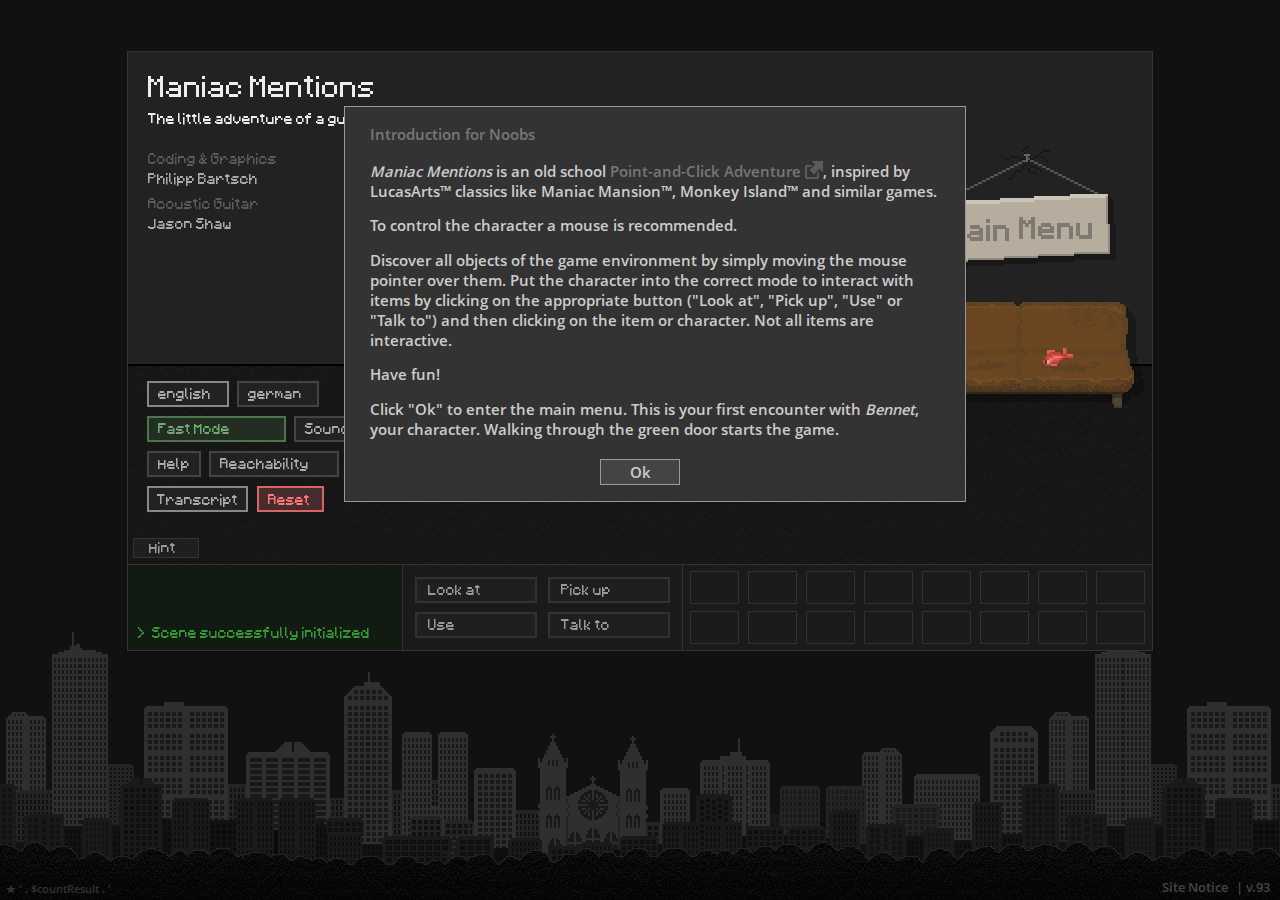
<file: index.html>
<!DOCTYPE html>

<html lang="en-US">

    <head>
        <title>Maniac Mentions</title>
        
        <meta charset="utf-8">
        <meta name=viewport content="width=device-width, initial-scale=1">
        <meta name="description" content="Point-and-Click Adventure Game">
        <meta name="keywords" content="Game, Adventure, Point-and-Click, JavaScript, Adventure Game, Maniac Mansion, Retro, maniac mention">
        <meta name="robots" content="index, follow">
        <meta name="author" content="Philipp Bartsch">
        <meta name="designer" content="Philipp Bartsch">
        <meta name="publisher" content="Philipp Bartsch">
        <meta name="distribution" content="web">
        
        <link rel="shortcut icon" href="img/favicon.ico">
        <link rel="apple-touch-icon" href="img/apple_touch_icon.png">
        <!-- <link rel="icon" href="img/icon_32.png" sizes="32x32"> -->
        <link rel="icon" href="img/icon_192.png" sizes="192x192">
        <link rel="preload" href="css/minecraftia.woff" as="font" type="font/woff" crossorigin="anonymous">
        <link rel="stylesheet" type="text/css" href="css/style.css" media="screen" />
        
        <script src="js/ua-parser.min.js"></script>
        <script src="js/pxloader-images.min.js"></script>
        <script src="js/pathfinding.inc.js"></script>
        <script src="js/resources.js"></script>
        <script src="js/classes.inc.js"></script>
        <script src="js/functions.inc.js"></script>

        <!-- <script src="js/bennet1.js"></script> -->
    </head>

    <body>
        <h1>Maniac Mentions</h1>
        <h2>A Game by Philipp Bartsch</h2>
        
        <div id="transcript"></div>

        <div id="skyline_footer">
            <div id="imprint_link">Lorem Ipsum</div>
            <div id="visitor_count">Lorem Ipsum</div>
            <div id="version"> | v.93</div>
        </div>

    <!-- Imprint  start -->
    <!-- eng -->
        <div id="imprint_screen_eng" class="imprint_screen">
            <div class="tiles_row">
                <div class="tiles float_left big_tile">
                    <h4>Maniac Mentions</h4>
                    c/o Philipp Bartsch<br>
                    Halle (Saale), Germany
                    <p>
                        info@maniac-mentions.com<br>
                        GnuPG – <abbr title="349E 7E51 60EC A2FB 74CA F4E5 32D5 1364 EFBC 01EA" class="grey_txt">EFBC01EA</abbr> | <a href="https://keybase.io/bartsch">keybase.io/bartsch</a><br>
                        BTC – <span class="grey_txt">15hc96GohYVq7vFcMHgE7BX4X6BxbPufe5</span>
                    </p>
                </div>
                <div class="tiles float_left">
                    <h4>Coding & Graphics</h4>
                    Philipp Bartsch
                    <h4>Accoustic Guitar</h4>
                    Jason Shaw  – <a href="http://audionautix.com/">audionautix.com</a><br>
                    <a href="https://creativecommons.org/licenses/by/3.0/deed.en_US">(cc by 3.0)</a>
                </div>
                <div class="tiles float_left">
                    <h4>License</h4>
                    If not stated otherwise:<br><a href="https://creativecommons.org/licenses/by/4.0/">(cc by 4.0)</a> applies to all content.<br>
                </div>           
            </div>
            <div class="tiles_row">
                <div class="tiles float_left">
                    <h4>Cookies</h4>
                    Cookies are set for the purpose of saving the progress of the game and for measuring the correct number of visitors to the site.<br>
                    <span class="grey_txt">No Tracking, no data gathering, no futher analytics!</span>
                </div>
                <div class="tiles">
                    <h4>Bibliotheken</h4>
                    PxLoader – <a href="http://thinkpixellab.com/pxloader/">thinkpixellab.com</a> |
                    <a href="https://opensource.org/licenses/mit-license.php">(MIT License)</a><br>
                    PathFinding.js – <a href="https://github.com/qiao/PathFinding.js">github.com</a> |
                    <a href="https://opensource.org/licenses/mit-license.php">(MIT License)</a><br>
                    ua-parser-js – <a href="https://github.com/faisalman/ua-parser-js">github.com</a> |
                    <a href="https://github.com/faisalman/ua-parser-js">(GPLv2 / MIT License)</a>
                </div>
            </div>
            <div class="tiles_row">
                <div class="tiles float_left">
                    <h4>Technical Advise</h4>
                    The browsers tested are listed below in descending order of compatibility for this application:
                    <p>
                        Chrome <span class="grey_txt">v64+ (recommended – best performance)</span><br>
                        Firefox <span class="grey_txt">v58+ (recommended)</span><br>
                        Safari <span class="grey_txt">v11.1 (recommended)</span><br>
                        Vivaldi <span class="grey_txt">1.13+ </span><br>
                        Internet Explorer <span class="grey_txt">v11 (not recommended)</span><br>
                        Edge <span class="grey_txt">v41+ (not recommended)</span>
                    </p>
                </div>
                <div class="tiles float_left">
                    <h4>Known Technical Issues</h4>
                    Disappearance of mouse pointer <span class="grey_txt">(Edge)</span><br>
                    Poor performance <span class="grey_txt">(IE, Edge)</span><br>
                    Inconsistent <i>Fast Mode</i> <span class="grey_txt">(experimental)</span>
                    <p>
                        Feel free to write me, if you find a bug!
                    </p>
                </div>
            </div>
            <div class="tiles_row">
                <div class="tiles float_left">
                    <h4>External Links</h4>
                    I always check websites to which I link for legally questionable contents to the best of my knowledge and belief. 
                    However, I can't guarantee that all contents of the linked page correspond to the full extent of applicable law at the time of setting the link or afterwards.
                    The provider of the site is solely responsible for the contents of the linked site.
                </div>
                <div class="tiles float_left">
                    <h4>Visions of the future</h4>
                    Illustrations of imaginative destinations on foreign worlds – <a href="https://www.jpl.nasa.gov/visions-of-the-future/">jpl.nasa.gov</a><br>
                    <a href="https://www.jpl.nasa.gov/imagepolicy/">JPL image use policy</a><br>
                </div>
            </div>
            <div class="uberspace_badge">
                <a href=" https://uberspace.de/"><img src="img/uberspace_black.png" alt="uberspace hosting service badge"></a>
            </div>
            <div class="float_left back_link" id="back_link_eng">
                &larr; back
            </div>  
        </div>
    <!-- ger -->
        <div id="imprint_screen_ger" class="imprint_screen">
            <div class="tiles_row">
                <div class="tiles float_left big_tile">
                    <h4>Maniac Mentions</h4>
                    c/o Philipp Bartsch<br>
                    Halle (Saale), Deutschland
                    <p>
                        info@maniac-mentions.com<br>
                        GnuPG – <abbr title="349E 7E51 60EC A2FB 74CA F4E5 32D5 1364 EFBC 01EA" class="grey_txt">EFBC01EA</abbr> | <a href="https://keybase.io/bartsch">keybase.io/bartsch</a><br>
                        BTC – <span class="grey_txt">15hc96GohYVq7vFcMHgE7BX4X6BxbPufe5</span>
                    </p>
                </div>
                <div class="tiles float_left">
                    <h4>Programmierung & Gestaltung</h4>
                    Philipp Bartsch
                    <h4>Akustische Gitarre</h4>
                    Jason Shaw  – <a href="http://audionautix.com/">audionautix.com</a><br>
                    <a href="https://creativecommons.org/licenses/by/3.0/deed.en_US">(cc by 3.0)</a>
                </div>
                <div class="tiles float_left">
                    <h4>Lizenz</h4>
                    Wenn nicht anders vermerkt:<br><a href="https://creativecommons.org/licenses/by/4.0/">(cc by 4.0)</a> für alle Inhalte.<br>
                </div>           
            </div>
            <div class="tiles_row">
                <div class="tiles float_left">
                    <h4>Cookies</h4>
                    Es werden Cookies gesetzt zum Zweck der Speicherung des Spielfortschritts und zum Erfassen der korrekten Besucherzahl auf der Seite.<br>
                    <span class="grey_txt">Kein Tracking, kein Sammeln von Daten, keine Analysetools!</span>
                </div>
                <div class="tiles">
                    <h4>Bibliotheken</h4>
                    PxLoader – <a href="http://thinkpixellab.com/pxloader/">thinkpixellab.com</a> |
                    <a href="https://opensource.org/licenses/mit-license.php">(MIT License)</a><br>
                    PathFinding.js – <a href="https://github.com/qiao/PathFinding.js">github.com</a> |
                    <a href="https://opensource.org/licenses/mit-license.php">(MIT License)</a><br>
                    ua-parser-js – <a href="https://github.com/faisalman/ua-parser-js">github.com</a> |
                    <a href="https://github.com/faisalman/ua-parser-js">(GPLv2 / MIT License)</a>
                </div>
            </div>
            <div class="tiles_row">
                <div class="tiles float_left">
                    <h4>Technische Empfehlung</h4>
                    Eine Liste getesteter Browser in absteigender Reihenfolge ihrer Kompatibilität mit dieser Anwendung:
                    <p>
                        Chrome <span class="grey_txt">v64+ (empfohlen – beste Leistung)</span><br>
                        Firefox <span class="grey_txt">v58+ (empfohlen)</span><br>
                        Safari <span class="grey_txt">v11.1 (empfohlen)</span><br>
                        Vivaldi <span class="grey_txt">1.13+ </span><br>
                        Internet Explorer <span class="grey_txt">v11 (nicht empfohlen)</span><br>
                        Edge <span class="grey_txt">v41+ (nicht empfohlen)</span>
                    </p>
                </div>
                <div class="tiles float_left">
                    <h4>Bekannte technische Probleme</h4>
                    unsichtbarer Mauszeiger <span class="grey_txt">(Edge)</span><br>
                    schlechte Performanz <span class="grey_txt">(IE, Edge)</span><br>
                    <i>Schneller Modus</i> inkonsistent <span class="grey_txt">(experimentell)</span>
                    <p>
                        Lassen sie es mich wissen, wenn sie einen Fehler finden!
                    </p>
                </div>
            </div>
            <div class="tiles_row">
                <div class="tiles float_left">
                    <h4>Externe Links</h4>
                    Ich prüfe Webseiten, die ich verlinke, nach bestem Wissen und Gewissen auf rechtlich bedenkliche Inhalte. 
                    Ich kann jedoch nicht garantieren, dass alle Inhalte der verlinkten Seiten zum Zeitpunkt der Linksetzung oder danach in vollem Umfang geltendem Recht entsprechen. <br>
                    Für den Inhalt der verlinkten Seiten sind ausschließlich deren Betreiber verantwortlich.
                </div>
                <div class="tiles float_left">
                    <h4>Visions of the future</h4>
                    Illustrationen phantasievoller Reiseziele auf fremden Welten – <a href="https://www.jpl.nasa.gov/visions-of-the-future/">jpl.nasa.gov</a><br>
                    <a href="https://www.jpl.nasa.gov/imagepolicy/">JPL image use policy</a><br>
                </div>
            </div>
            <div class="uberspace_badge">
                <a href=" https://uberspace.de/"><img src="img/uberspace_black.png" alt="uberspace hosting service badge"></a>
            </div>
            <div class="float_left back_link" id="back_link_ger">
                &larr; zurück
            </div>  
        </div>
    <!-- Imprint end -->

        <div id="mobile_screen">
            <div>
                <p><i>Maniac Mentions</i> is a classic point-and-click adventure game and should be used with mouse as input device.</p>
                <hr>
                <p><i>Behämmerte Bemerkungen</i> ist ein klassisches Point-and-click Adventure und sollte unbedingt mit einer Maus als Eingabegerät bedient werden.</p>
                <p class="darkred_txt">not recommendet / nicht empfohlen</p>
                <button type="button" id="mobileBtn">Continue / Fortfahren</button>
                <p class="darkgrey_txt">Maniac Mentions<br>c/o Philipp Bartsch<br>Halle (Saale), Germany</p>
            </div>
        </div>
        
        <div id="loading_screen">
            <div id="loading_counter"></div>
            <div id="loading_bar_container">
                <div id="loading_bar"></div>
            </div>
        </div>

        <div id="container">
            <div id="warning_container"><div id="warning">Lorem Ipsum</div><div id="dismiss_warning">Dismiss</div></div>
            <div id="mouseFollow"></div>
            <div id="input_panel">
                <input type="text" class="digits" id="d1" name="d1" placeholder="_" maxLength="1" />
                <input type="text" class="digits" id="d2" name="d2" placeholder="_" maxLength="1" />
                <input type="text" class="digits" id="d3" name="d3" placeholder="_" maxLength="1" />
                <input type="text" class="digits" id="d4" name="d4" placeholder="_" maxLength="1" />
                <input type="text" class="digits" id="d5" name="d5" placeholder="_" maxLength="1" />
                <input type="text" class="digits" id="d6" name="d6" placeholder="_" maxLength="1" />
                <input type="text" class="digits" id="d7" name="d7" placeholder="_" maxLength="1" />
                <input type="text" class="digits" id="d8" name="d8" placeholder="_" maxLength="1" />
            </div>
            <div id="noop_expl">
                Lorem Ipsum
            </div>
            <div id="menu_reference">
                Press ESC to enter Menu
            </div>
        </div>
        
        <div id="glitch"></div>
        <div id="glitch2"></div>
       
        <script src="js/canvas.js"></script>
        <!-- <script src="js/bennet2.js"></script> -->
   </body>
   
</html>
</file>
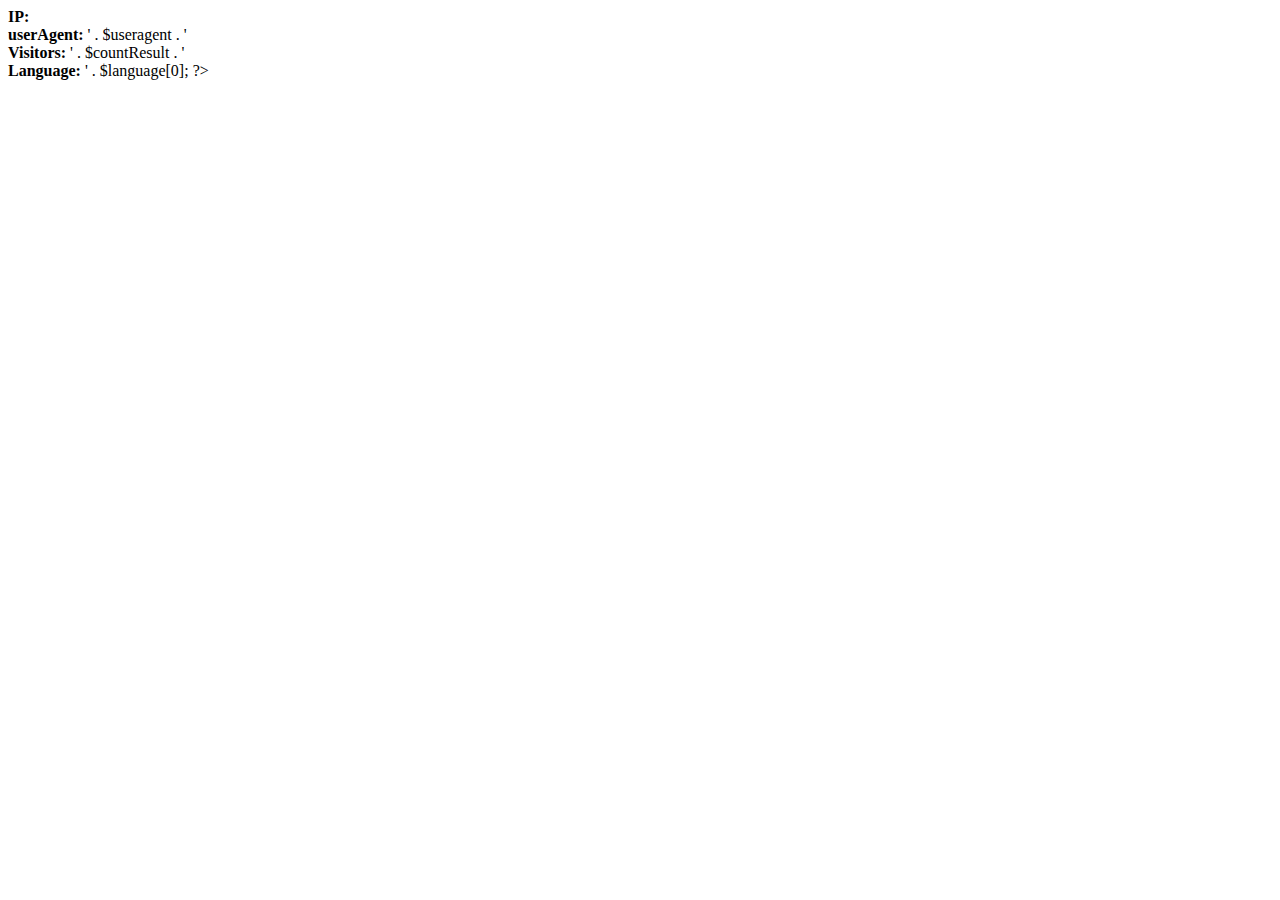
<file: api/checkAjax.html>
<!DOCTYPE html>

<html lang="en">

    <head>
        <title>Check Ajax</title>
        
        <meta charset="utf-8">
        <meta name=viewport content="width=device-width, initial-scale=1">
    </head>

    <body>
        <div id="container">
            <div id="ip"></div>
            <div id="ua"></div>
            <div id="vc"></div>
            <div id="la"></div>
        </div>
        

        <script>
            var ajax = new XMLHttpRequest();
            var ajaxResponseArray = [];
            var ipAddress;
            var userAgent;
            var visitorCount;
            var language;
                
            if (ajax != null) {
                ajax.overrideMimeType('text/xml'); // when txt
                ajax.open('GET', 'response.php?check=checked', true);
                ajax.onreadystatechange = function() {
                    if(this.readyState == 4) {//console.log(this.status);
                        if(this.status == 200) {
                            // console.warn(this.responseText);
                            ajaxResponseArray = this.responseText.split('|');
                            ipAddress = ajaxResponseArray[0];
                            userAgent = ajaxResponseArray[1];
                            visitorCount = ajaxResponseArray[2];
                            language = ajaxResponseArray[3];
                            document.getElementById('ip').innerHTML = '<b>IP: </b>' + ipAddress;
                            document.getElementById('ua').innerHTML = '<b>userAgent: </b>' + userAgent;   
                            document.getElementById('vc').innerHTML = '<b>Visitors: </b>' + visitorCount;
                            document.getElementById('la').innerHTML = '<b>Language: </b>' + language;
                        }
                    }
                }
                ajax.send(null);
            }
            // alert(ajaxResponseArray[0]);

           
        </script>
   </body>
   
</html>
</file>
<file: css/style.css>
@font-face {
    font-family: 'minecraftia';
    src: url('minecraftia.woff') format('woff');
}
@font-face {
    font-family: 'Open Sans';
    src: url('openSans-semiBold.woff') format('woff');
}

body {
    background: #111;
    color: #bbb;
    /*background: url(../img/bg_4.jpg);*/
    /*background-position: center bottom;*/
    /*background-repeat: no-repeat;*/
    font: 10pt 'Open Sans', sans-serif;
    margin: 0;
    /*padding-top: 5%;*/
    -webkit-touch-callout: none;
    -webkit-user-select: none;
    -khtml-user-select: none;
    -moz-user-select: none;
    -ms-user-select: none;
    user-select: none;
}

p {
    /*display: block;*/
    /*-webkit-margin-before: .5em;*/
    /*-webkit-margin-after: .5em;*/
    /*margin: 0px;*/
    /*padding-bottom: 10px;*/
}

h1, h2, h3 {
    display: none;
}

h4 {
    /*line-height: 1em;*/
    margin: 0px;
    /*margin: 0px 0px .5em 0px;*/
    font-weight: normal;
    /*font-size: 1.1em;*/
    color: #40d2f2; /*#248DA4;*/
}

h4 + h4 {
    margin-top: 1em;
}

img.external_link_img {
    position: relative;
    top: 2px;
}

div#skyline_footer {
    position: absolute;
    width: 100%;
    height: 280px;
    background: url(../img/bg_00.png) repeat-x;
    /*position: fixed;*/
    bottom: 0;
    /*border: 1px solid red;*/
    /*display: none;*/
    z-index: -1;
}

div#imprint_link {
    position: absolute;
    bottom: 4px;
    right: 52px;
    color: #444 ;
    /*font-size: .9em;*/
}

div#visitor_count {
    position: absolute;
    bottom: 4px;
    left: 6px;
    color: #333;
    font-size: .8em;
    font-weight: bold;
}

div#version {
    position: absolute;
    bottom: 4px;
    right: 10px;
    color: #444 ;
    /*font-size: .9em;*/
}

div.back_link {
    background: #262626;
    position: fixed;
    bottom: 7px;
    right: 7px;
    color: #777;
    /*font-size: .9em;*/
    padding: 5px 10px 5px 10px;
}

div.imprint_screen {
    font: 1em 'Open Sans', sans-serif;
    color: #bbb;
    position: absolute;
    width: 100%;
    height: 100%;
    background: #111;
    top: 0px;
    left: 0px;
    z-index: 101;
    display: none;
    /*border: 1px solid red;*/
}

div.imprint_screen .tiles_row {
    float: left;
    width: 100%;
    /*border: 1px solid red;*/
    /*height: 200px;*/
    /*text-align: left;*/
}

div.imprint_screen .tiles {
    /*font: 1em 'Open Sans', sans-serif;*/
    position: relative;
    margin: 20px 0px 0px 20px;
    padding: 10px 16px 15px 15px;
    background: #262626;
    display: inline-block;
    /*float: left;*/
    max-width: 23%;
    min-width: 150px;
    /*border: 1px solid #666;*/
    overflow: hidden;
}

div.imprint_screen .tiles a { 
    text-decoration: none;
    color: #777;
}

div.imprint_screen .tiles a:hover { 
    text-decoration: underline;
    color: #bbb;
}

div.imprint_screen .tiles p {
    margin-bottom: 0px;
}

.grey_txt {
    color: #777;
}

.darkgrey_txt {
    color: #444;
}

.darkred_txt {
    color:  #aa4444;
    font-size: 0.7em;
}

.larger_txt {
    font-size: 1.2em;
}

.float_left {
    float: left;
}

.float_right {
    float: right;
}

div#mobile_screen {
    position: absolute;
    width: 100%;
    /*min-width: 1026px;*/
    height: 100%;
    min-height: 800px;
    background: #111;
    font: 1.2em 'Open Sans', sans-serif;
    color: #ddd;
    top: 0px;
    left: 0px;
    z-index: 101;
    display: none;
}

div#mobile_screen div {
    padding: 5% 10%;
}

div#mobile_screen hr {
     border: 0;
     height: 1px;
     background: #555;
}

button#mobileBtn {
    background-color: #aa4444;
    border: 2px solid #ff9898;
    color: #ffc5c5;
    padding: 15px 20px;
    text-align: center;
    text-decoration: none;
    display: inline-block;
    font: bold 1em 'Open Sans', sans-serif;
    width: 100%;
    margin: 0px 0px 8px 0px;
}

div#loading_screen {
    position: absolute;
    width: 100%;
    /*min-width: 1026px;*/
    height: 100%;
    background: #111;
    top: 0px;
    left: 0px;
    /*position: fixed;*/
    /*bottom: 0;*/
    /*border: 1px solid red;*/
    /*display: none;*/
    z-index: 100;
    /*opacity: 0;*/
    /*text-align: center;*/
}

div#loading_counter {
    position: relative;
    /*width: 984px;*/
    height: 338px;
    margin: 4% auto 0 auto;
    border: 1px solid #222;
    font-family: minecraftia, sans-serif;
    font-smooth: never;
    -webkit-font-smoothing: none;
    font-size: 10pt;
    color: #bbb;
    text-align: center;
    /*overflow: hidden;*/
    padding: 260px 20px 0 20px;
    display: none;
}

div#loading_bar_container {
    position: relative;
    top: -310px;
    /*width: 980px;*/
    height: 5px;
    margin: auto;
    /*border: 1px solid red;*/
    color: #bbb;
    background: #222;
    overflow: hidden;
    dsiplay: none;
}

div#loading_bar {
    position: relative;
    top: 0px;
    left: -100%;
    width: 100%;
    height: 5px;
    margin: auto;
    /*border: 1px solid red;*/
    color: #bbb;
    background: #444;
}           

.loaded {
    opacity: 0;
    -webkit-transition: all 1s ease-out; 
            transition: all 1s ease-out;
    visibility: hidden;
    /*display: none;*/
}

div#container {
    border: 1px solid #333;
    background-color: #1a1a1a;
    z-index: 1;
    position: relative;
    /*top: 80px;*/
    margin: 4% auto 0 auto;
    /*margin: 20px;*/
    width: 1024px;
    height: 598px;
    font-family: "minecraftia";
    font-smooth: never;
    -webkit-font-smoothing: none;
    margin-bottom: 10px;
    display: none;
}

div#mouseFollow {
    display: none;
    position: absolute;
    white-space: nowrap;
    border: 1px solid #444;
    padding: 2px 3px 1px 5px;
    color: #bbb;
    background-color: #333;
    z-index: 10;
    max-width: 200px;
    height: 16px;
    font-family: "minecraftia";
    font-smooth: never;
    -webkit-font-smoothing: none;
    font-size: 9pt;
}

div#control3 {
    font-size: 0.7em;
}

/* canvas {
    font-family: minecraftia;
    font-size: 12px;
    font-weight: normal;
}*/

canvas.canvas0 {
    /*border: 1px solid #333;*/
    z-index: 2;
    /*background: #333;*/
    position: absolute;
    top: 0;
    left: 0;
    /*cursor: crosshair;*/
}

canvas.canvas1 {
    /*border: 1px solid red;*/
    /*display: none;*/
    z-index: 3;
    /*background: #222;*/
    position: absolute;
    top: 0;
    left: 0;
    /*cursor: default;*/
}

canvas.canvas2 {
    /*border: 1px solid red;*/
    display: none;
    z-index: 4;
    /*background: #222;*/
    position: absolute;
    top: 0;
    left: 0;
}

canvas.canvas3 {
    /*border: 1px solid red;*/
    /*display: none;*/
    z-index: 5;
    background: #000;
    /*filter: blur(4px);*/
    position: absolute;
/*                top: 480px;
    left: 112px;*/
    opacity: 0.6;
}

#glitch {
      position: absolute;
      top: 0px;
      left: 0px;
      width: 100%;
      height: 100vh;
      background: url(../img/glitch_00.png);
      background-size: cover;
      z-index: 98;
      display: none;
}
 
#glitch2 {
      position: absolute;
      top: 0;
      left: 0;
      width: 100%;
      height: 100vh;
      background: url(../img/glitch_00.png);
      background-size: cover;
      opacity: 0.5;
      /*mix-blend-mode: hard-light;*/
      z-index: 99;
      animation: animate .2s infinite;
      display: none;
}
 
/*            #glitch:hover:before {
      animation: animate .2s infinite;
}*/
 
@keyframes animate {
    0% {
        background-position: 0 0;
        filter: hue-rotate(0deg);
    }
    10% { background-position: 4px 0;
    }
    20% { background-position: -4px 0;
    }
    30% { background-position: 12px 0;
    }
    40% { background-position: -16px 0;
    }
    50% { background-position: -24px 0;
    }
    60% { background-position: -52px 0;
    }
    70% { background-position: 0 22px;
    }
    80% { background-position: -40px -10px;
    }
    100% {
        background-position: 0 0;
        filter: hue-rotate(360deg);
    }
}

.playtest {
    z-index: 10;
    display: none;
}

div#input_panel {
    z-index: 6;
    /*border: 1px solid red;*/
    /*background: #333;*/
    position: absolute;
    left: 53px;
    top: 120px;
    width: 290px;
    color: #ccc;
    display: none;
}

div#input_panel input {
    width: 20px;
    padding: 5px 0px 0px 10px;
    font-family: "minecraftia";
    font-smooth: never;
    -webkit-font-smoothing: none;
    color: #ccc;
    background: #333;
    border: 1px solid #999;
}

div#warning_container {
    font: 1em 'Open Sans', sans-serif;
    /*border: 2px solid #7c3636;*/
    background: #111;
    position: absolute;
    height: 598px;
    width: 1024px;
    z-index: 10;
    display: none;
}

div#warning {
    color: #ffa8a8;
    border: 2px solid #7c3636;
    background: #2d2121;
    margin: 60px 292px;
    padding: 20px;
    height: 170px;
    width: 440px;
    z-index: 11;
}

div#dismiss_warning {
    border: 1px solid #7c3636;
    color: #ffa8a8;
    /*font-weight: bold;*/
    position: absolute;
    padding: 1px 8px 1px 8px;
    top: 240px;
    left: 676px;
    height: 20px;
    width: 74px;
    cursor: pointer;
}

div#noop_expl {
    font: 1.1em 'Open Sans', sans-serif;
    border: 1px solid #999;
    background: #333;
    color: #ccc;
    /*font-weight: bold;*/
    position: absolute;
    padding: 2px 25px;
    top: 54px;
    left: 216px;
    /*height: 444px;*/
    width: 570px;
    z-index: 7;
    display: none;
}

div#noop_expl a { 
    text-decoration: none;
    color: #777;
}

div#noop_expl a:hover { 
    text-decoration: underline;
    color: #ccc;
}

button.noop_expl_btn {
    background-color: #444;
    border: 1px solid #999;
    color: #ccc;
    padding: 2px 20px;
    text-align: center;
    text-decoration: none;
    display: inline-block;
    font: 1em 'Open Sans', sans-serif;
    width: 80px;
    cursor: pointer;
    margin: 5px 0px 0px 230px;
}

div#transcript {
    position: absolute;
    bottom: 240px;
    right: 0px;
    /*max-height: 98%;*/
    width: 12%;
    /*border-bottom: 1px solid #555;*/
    font-size: 0.8em;
    color: #555;
    vertical-align: bottom;
    padding: 0px 10px 0px 2px;
    z-index: 1;
    overflow: hidden;
    display: block;
}

div.margin_bottom{
    margin-bottom: 100px;
}

div.uberspace_badge {
    position: relative;
    margin: 20px 0px 0px 20px;
    padding: 10px 16px 15px 15px;
    display: inline-block;
    overflow: hidden;
}

div#menu_reference {
    position: absolute;
    font: 0.8em 'Open Sans', sans-serif;
    top: 601px;
    left: 460px;
    color: #444;
}
</file>
